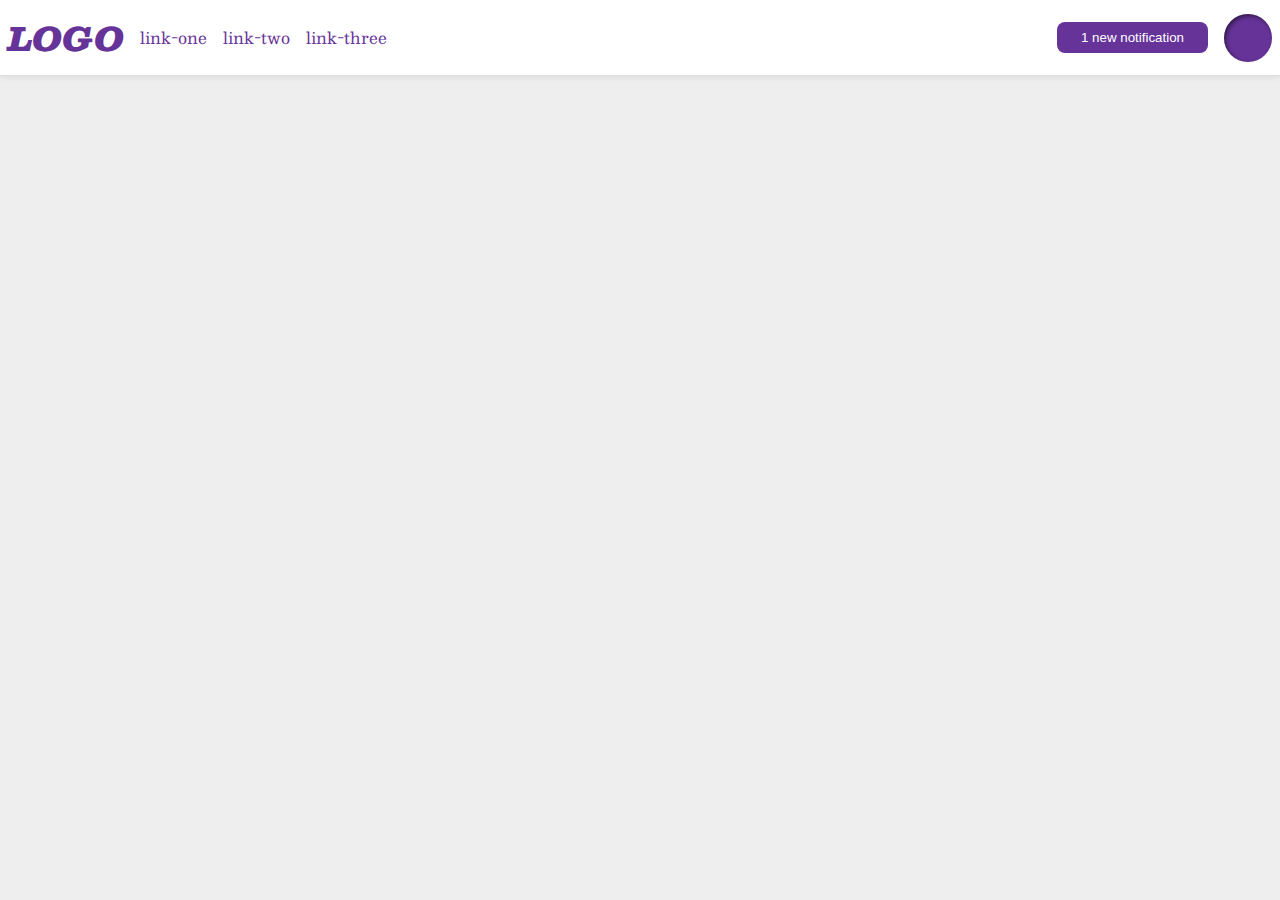
<file: flex/03-flex-header-2/index.html>
<!DOCTYPE html>
<html lang="en">
  <head>
    <meta charset="UTF-8">
    <meta http-equiv="X-UA-Compatible" content="IE=edge">
    <meta name="viewport" content="width=device-width, initial-scale=1.0">
    <title>Flex Header 2</title>
    <link rel="stylesheet" href="style.css">
  </head>
  <body>
    <div class="header">
      <div class="left-side">
        <div class="logo">
          LOGO
        </div>
        <ul class="links">
          <li><a href="https://google.com">link-one</a></li>
          <li><a href="https://google.com">link-two</a></li>
          <li><a href="https://google.com">link-three</a></li>
        </ul>
      </div>
      <div class="right-side">
        <button class="notifications">
          1 new notification
        </button>
        <div class="profile-image"></div>
      </div>
    </div>
  </body>
</html>
</file>
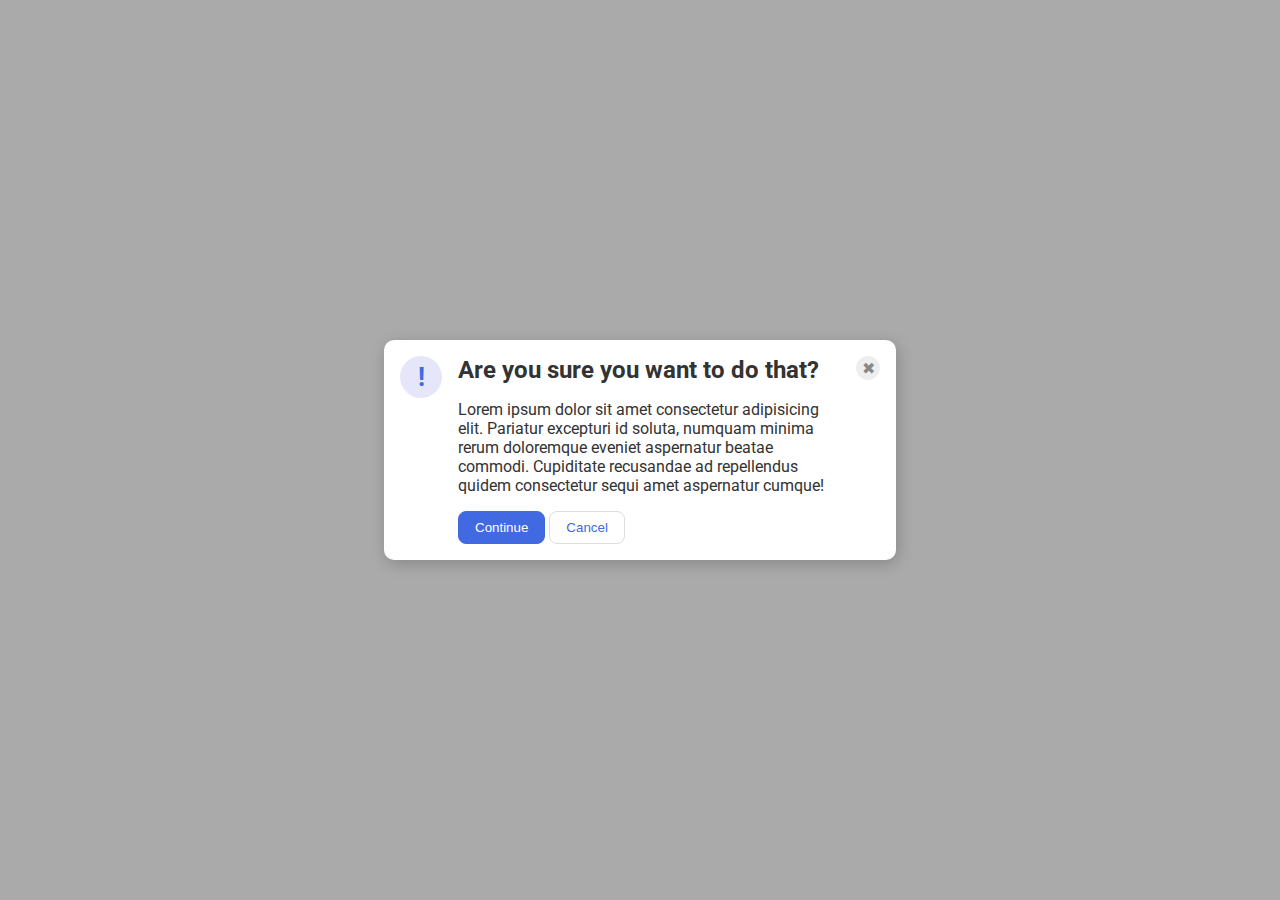
<file: flex/05-flex-modal/index.html>
<!DOCTYPE html>
<html lang="en">
  <head>
    <meta charset="UTF-8" />
    <meta http-equiv="X-UA-Compatible" content="IE=edge" />
    <meta name="viewport" content="width=device-width, initial-scale=1.0" />
    <link rel="stylesheet" href="style.css" />
    <title>Modal</title>
  </head>
  <body>
    <div class="modal">
      <div class="icon">!</div>
      <div class="content-container">
        <div class="header">Are you sure you want to do that?</div>
        <div class="text">
          Lorem ipsum dolor sit amet consectetur adipisicing elit. Pariatur
          excepturi id soluta, numquam minima rerum doloremque eveniet
          aspernatur beatae commodi. Cupiditate recusandae ad repellendus quidem
          consectetur sequi amet aspernatur cumque!
        </div>
        <div class="button">
          <button class="continue">Continue</button>
          <button class="cancel">Cancel</button>
        </div>
      </div>
      <button class="close-button">✖</button>
    </div>
  </body>
</html>
</file>
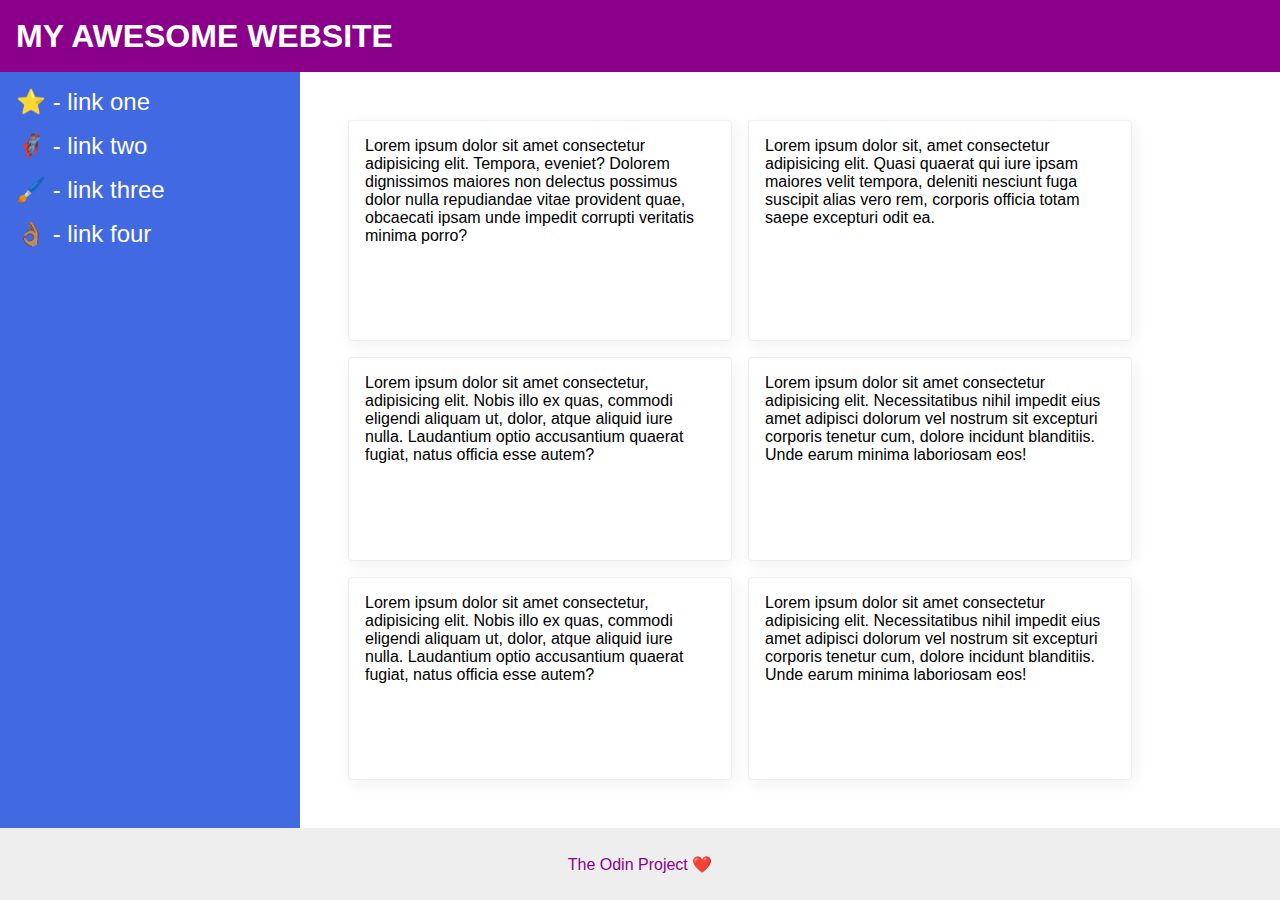
<file: flex/07-flex-layout-2/index.html>
<!DOCTYPE html>
<html lang="en">
  <head>
    <meta charset="UTF-8" />
    <meta http-equiv="X-UA-Compatible" content="IE=edge" />
    <meta name="viewport" content="width=device-width, initial-scale=1.0" />
    <title>The Holy Grail</title>
    <link rel="stylesheet" href="style.css" />
  </head>
  <body>
    <div class="header">MY AWESOME WEBSITE</div>

    <div class="content">
      <div class="sidebar">
        <ul>
          <li><a href="#">⭐ - link one</a></li>
          <li><a href="#">🦸🏽‍♂️ - link two</a></li>
          <li><a href="#">🖌️ - link three</a></li>
          <li><a href="#">👌🏽 - link four</a></li>
        </ul>
      </div>

      <div class="cards">
        <div class="card">
          Lorem ipsum dolor sit amet consectetur adipisicing elit. Tempora,
          eveniet? Dolorem dignissimos maiores non delectus possimus dolor nulla
          repudiandae vitae provident quae, obcaecati ipsam unde impedit
          corrupti veritatis minima porro?
        </div>
        <div class="card">
          Lorem ipsum dolor sit, amet consectetur adipisicing elit. Quasi
          quaerat qui iure ipsam maiores velit tempora, deleniti nesciunt fuga
          suscipit alias vero rem, corporis officia totam saepe excepturi odit
          ea.
        </div>
        <div class="card">
          Lorem ipsum dolor sit amet consectetur, adipisicing elit. Nobis illo
          ex quas, commodi eligendi aliquam ut, dolor, atque aliquid iure nulla.
          Laudantium optio accusantium quaerat fugiat, natus officia esse autem?
        </div>
        <div class="card">
          Lorem ipsum dolor sit amet consectetur adipisicing elit.
          Necessitatibus nihil impedit eius amet adipisci dolorum vel nostrum
          sit excepturi corporis tenetur cum, dolore incidunt blanditiis. Unde
          earum minima laboriosam eos!
        </div>
        <div class="card">
          Lorem ipsum dolor sit amet consectetur, adipisicing elit. Nobis illo
          ex quas, commodi eligendi aliquam ut, dolor, atque aliquid iure nulla.
          Laudantium optio accusantium quaerat fugiat, natus officia esse autem?
        </div>
        <div class="card">
          Lorem ipsum dolor sit amet consectetur adipisicing elit.
          Necessitatibus nihil impedit eius amet adipisci dolorum vel nostrum
          sit excepturi corporis tenetur cum, dolore incidunt blanditiis. Unde
          earum minima laboriosam eos!
        </div>
      </div>
    </div>

    <div class="footer">The Odin Project ❤️</div>
  </body>
</html>
</file>
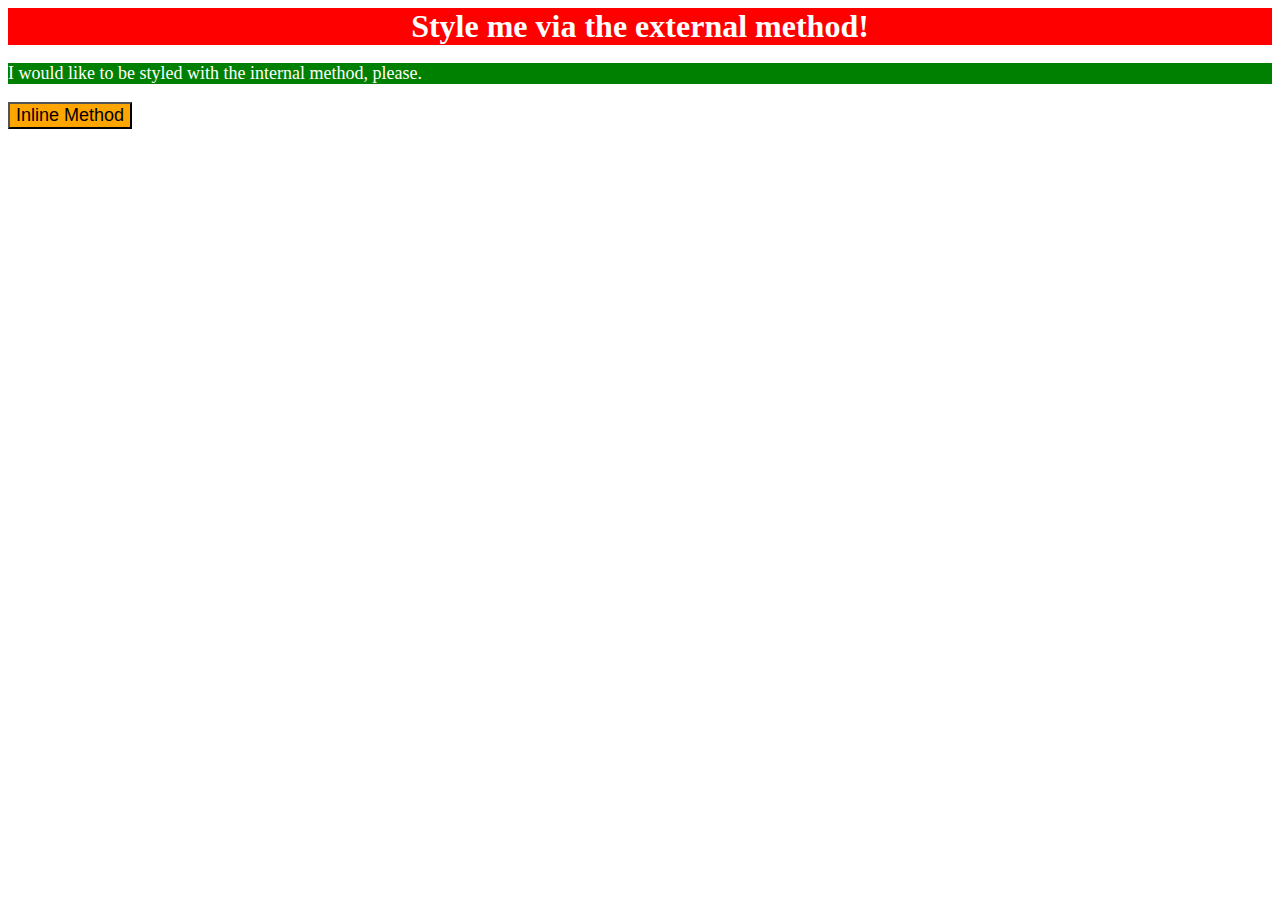
<file: foundations/01-css-methods/index.html>
<!DOCTYPE html>
<html lang="en">
  <head>
    <meta charset="UTF-8">
    <meta http-equiv="X-UA-Compatible" content="IE=edge">
    <meta name="viewport" content="width=device-width, initial-scale=1.0">
    <title>Methods for Adding CSS</title>
    <link rel="stylesheet" href="style.css">
    <style>
      p {
        background-color: green;
        color: white;
        font-size: 18px;
      }
    </style>
  </head>
  <body>
    <div>Style me via the external method!</div>
    <p>I would like to be styled with the internal method, please.</p>
    <button style="background-color: orange; font-size: 18px;">Inline Method</button>
  </body>
</html>
</file>
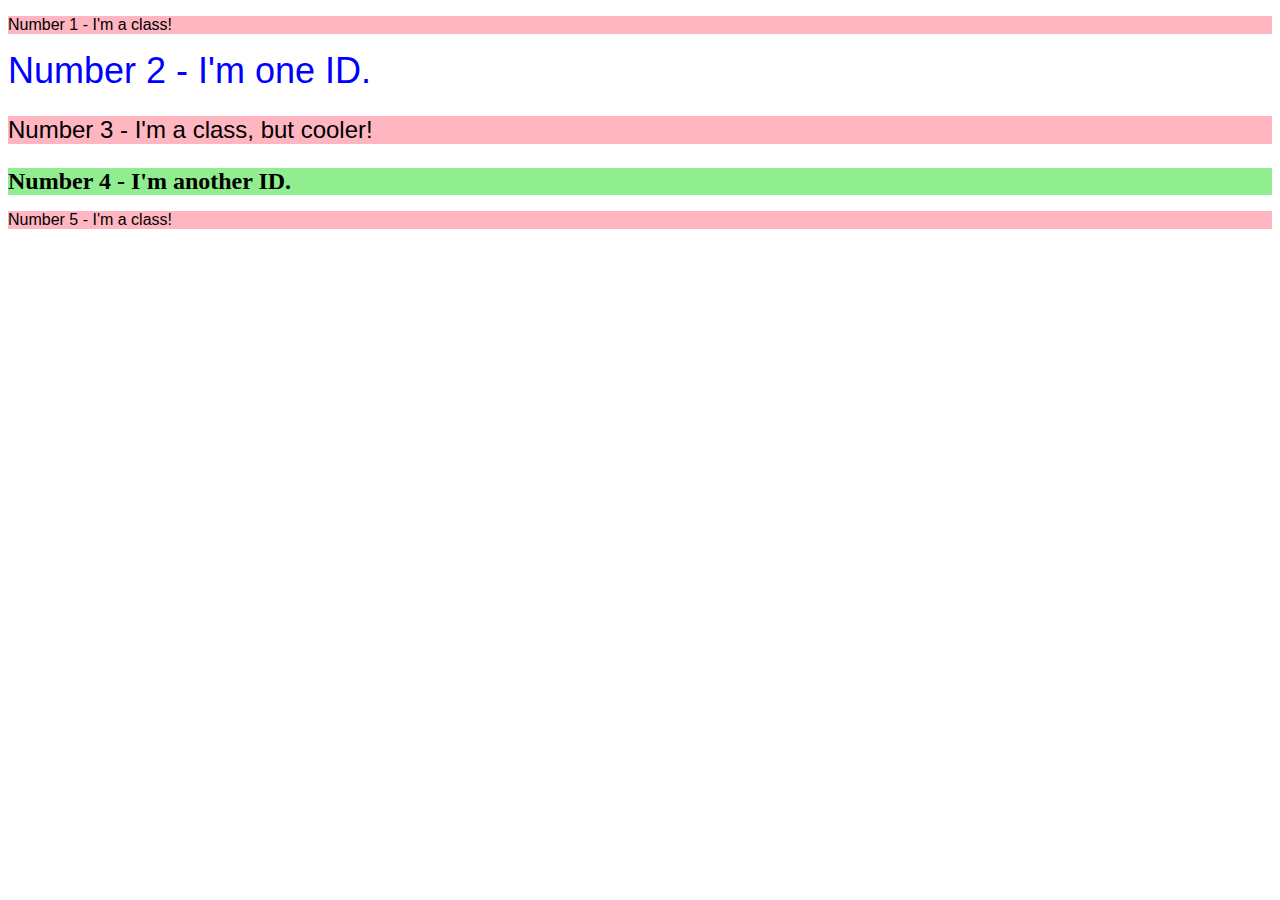
<file: foundations/02-class-id-selectors/index.html>
<!DOCTYPE html>
<html lang="en">
  <head>
    <meta charset="UTF-8">
    <meta http-equiv="X-UA-Compatible" content="IE=edge">
    <meta name="viewport" content="width=device-width, initial-scale=1.0">
    <title>Class and ID Selectors</title>
    <link rel="stylesheet" href="style.css">
  </head>
  <body>
    <p class="odd">Number 1 - I'm a class!</p>
    <div id="numberTwo">Number 2 - I'm one ID.</div>
    <p class="odd special">Number 3 - I'm a class, but cooler!</p>
    <div id="numberFour">Number 4 - I'm another ID.</div>
    <p class="odd">Number 5 - I'm a class!</p>
  </body>
</html>
</file>
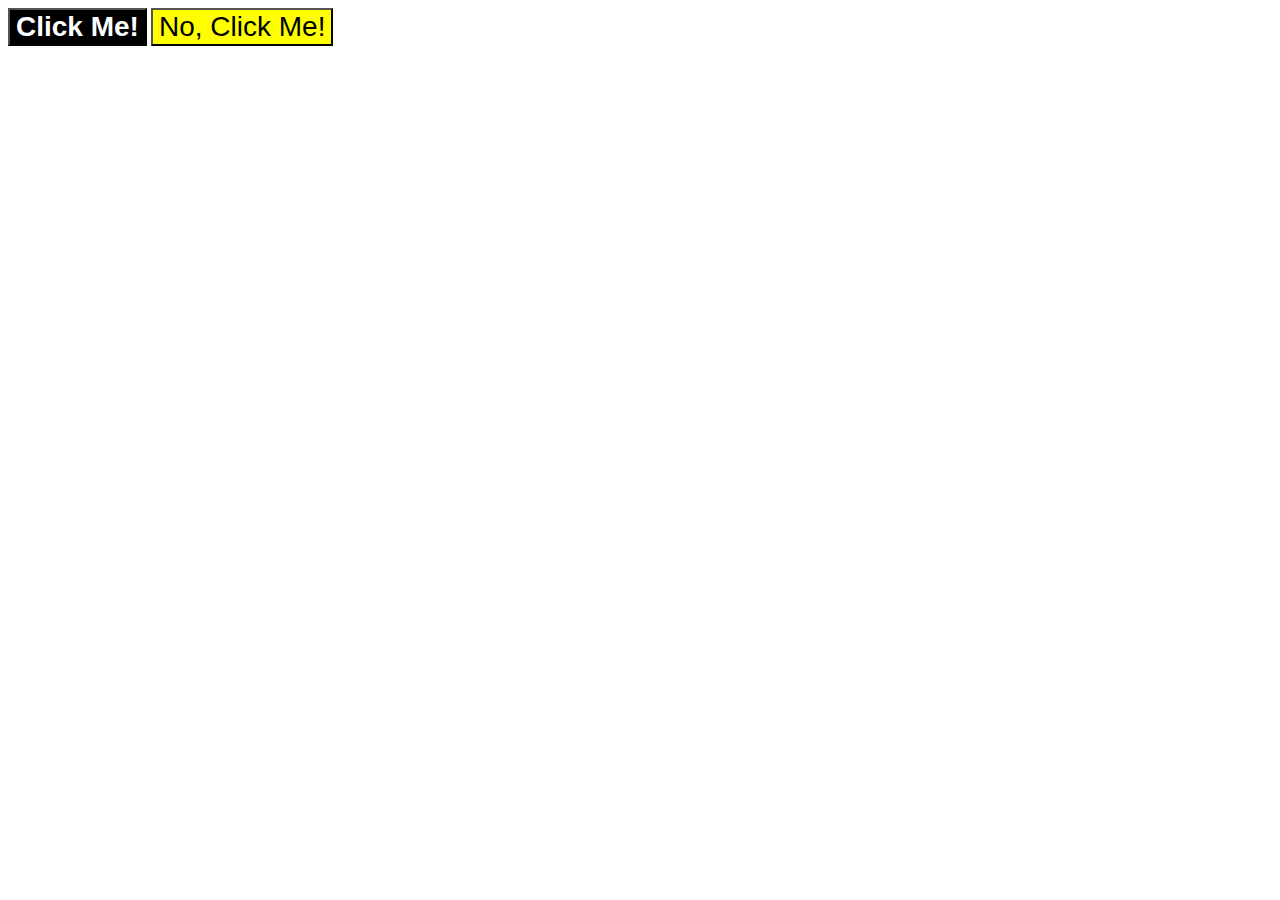
<file: foundations/03-grouping-selectors/index.html>
<!DOCTYPE html>
<html lang="en">
  <head>
    <meta charset="UTF-8">
    <meta http-equiv="X-UA-Compatible" content="IE=edge">
    <meta name="viewport" content="width=device-width, initial-scale=1.0">
    <title>Grouping Selectors</title>
    <link rel="stylesheet" href="style.css">
  </head>
  <body>
    <button class="btn one">Click Me!</button>
    <button class="btn two">No, Click Me!</button>
  </body>
</html>
</file>
<file: flex/03-flex-header-2/style.css>
/* this is some magical font-importing.  
you'll learn about it later. */
@import url('https://fonts.googleapis.com/css2?family=Besley:ital,wght@0,400;1,900&display=swap');

body {
  margin: 0;
  background: #eee;
  font-family: Besley, serif;
}

.header {
  background: white;
  border-bottom: 1px solid #ddd;
  box-shadow: 0 0 8px rgba(0,0,0,.1);
  display: flex;
  flex-direction: row;
  justify-content: space-between;
  align-items: center;
  padding: 8px;
}

.left-side, .right-side {
  display: flex;
  flex-direction: row;
  align-items: center;
}

.profile-image {
  background: rebeccapurple;
  box-shadow: inset 2px 2px 4px rgba(0,0,0,.5);
  border-radius: 50%;
  width: 48px;
  height: 48px;
}

.logo {
  color: rebeccapurple;
  font-size: 32px;
  font-weight: 900;
  font-style: italic;
}

button {
  border: none;
  border-radius: 8px;
  background: rebeccapurple;
  color: white;
  padding: 8px 24px;
  margin-right: 16px;
}

a {
  /* this removes the line under our links */
  text-decoration: none;
  color: rebeccapurple;
}

ul {
  list-style-type: none;
  display: flex;
  flex-direction: row;
  gap: 16px;
  padding-left: 16px;
}
</file>
<file: flex/05-flex-modal/style.css>
@import url("https://fonts.googleapis.com/css2?family=Roboto:wght@400;700&display=swap");

html,
body {
  height: 100%;
}

body {
  font-family: Roboto, sans-serif;
  margin: 0;
  background: #aaa;
  color: #333;
  /* I'll give you this one for free lol */
  display: flex;
  align-items: center;
  justify-content: center;
}

.modal {
  background: white;
  width: 480px;
  border-radius: 10px;
  box-shadow: 2px 4px 16px rgba(0, 0, 0, 0.2);
  padding: 16px;
  display: flex;
  gap: 16px;
}

.icon {
  color: royalblue;
  font-size: 26px;
  font-weight: 700;
  background: lavender;
  width: 42px;
  height: 42px;
  border-radius: 50%;
  display: flex;
  align-items: center;
  justify-content: center;
  flex-shrink: 0;
}

.content-container {
  display: flex;
  flex-direction: column;
  gap: 16px;
}

.header {
  font-weight: bold;
  font-size: 24px;
}

.close-button {
  background: #eee;
  border-radius: 50%;
  color: #888;
  font-weight: 400;
  font-size: 16px;
  height: 24px;
  width: 24px;
  display: flex;
  align-items: center;
  justify-content: center;
  border: 1px solid #eee;
  padding: 0;
  flex-shrink: 0;
}

button {
  cursor: pointer;
  padding: 8px 16px;
  border-radius: 8px;
}

button.continue {
  background: royalblue;
  border: 1px solid royalblue;
  color: white;
}

button.cancel {
  background: white;
  border: 1px solid #ddd;
  color: royalblue;
}
</file>
<file: flex/07-flex-layout-2/style.css>
body {
  font-family: -apple-system, BlinkMacSystemFont, "Segoe UI", Roboto, Oxygen,
    Ubuntu, Cantarell, "Open Sans", "Helvetica Neue", sans-serif;
  margin: 0;
  min-height: 100vh;
  display: flex;
  flex-direction: column;
}

.header {
  font-size: 32px;
  font-weight: 900;
  height: 72px;
  background: darkmagenta;
  color: white;
  display: flex;
  align-items: center;
  padding-left: 16px;
}

.content {
  display: flex;
  flex: 1;
}

.footer {
  height: 72px;
  background: #eee;
  color: darkmagenta;
  display: flex;
  justify-content: center;
  align-items: center;
}

.sidebar {
  width: 300px;
  background: royalblue;
  box-sizing: border-box;
  flex-shrink: 0;
  padding: 16px;
}

ul {
  font-size: 24px;
  list-style: none;
  padding: 0;
  margin: 0;
}

ul li {
  margin-bottom: 16px;
}

ul a {
  color: white;
  text-decoration: none;
}

.cards {
  display: flex;
  flex-wrap: wrap;
  padding: 48px;
  gap: 16px;
}

.card {
  width: 350px;
  border: 1px solid #eee;
  box-shadow: 2px 4px 16px rgba(0, 0, 0, 0.06);
  border-radius: 4px;
  padding: 16px;
}
</file>
<file: foundations/01-css-methods/style.css>
div {
    background-color: red;
    color: white;
    text-align: center;
    font-size: 32px;
    font-weight: bold;
  }
</file>
<file: foundations/02-class-id-selectors/style.css>
.odd {
    background-color: #ffb6c1;
    font-family: Verdana, Geneva, Tahoma, sans-serif;
}

.special {
    font-size: 24px;
}

#numberTwo {
    color: #0000ff;
    font-size: 36px;
    font-family:Impact, Haettenschweiler, 'Arial Narrow Bold', sans-serif;
}

#numberFour {
    background-color: #90ee90;
    font-size: 24px;
    font-weight: bold;
}
</file>
<file: foundations/03-grouping-selectors/style.css>
.btn {
    font-size: 28px;
    font-family: Arial, Helvetica, sans-serif;
}

.one {
    background-color: black;
    color: white;
    font-weight: bold;
}

.two {
    background-color: yellow;
}
</file>
